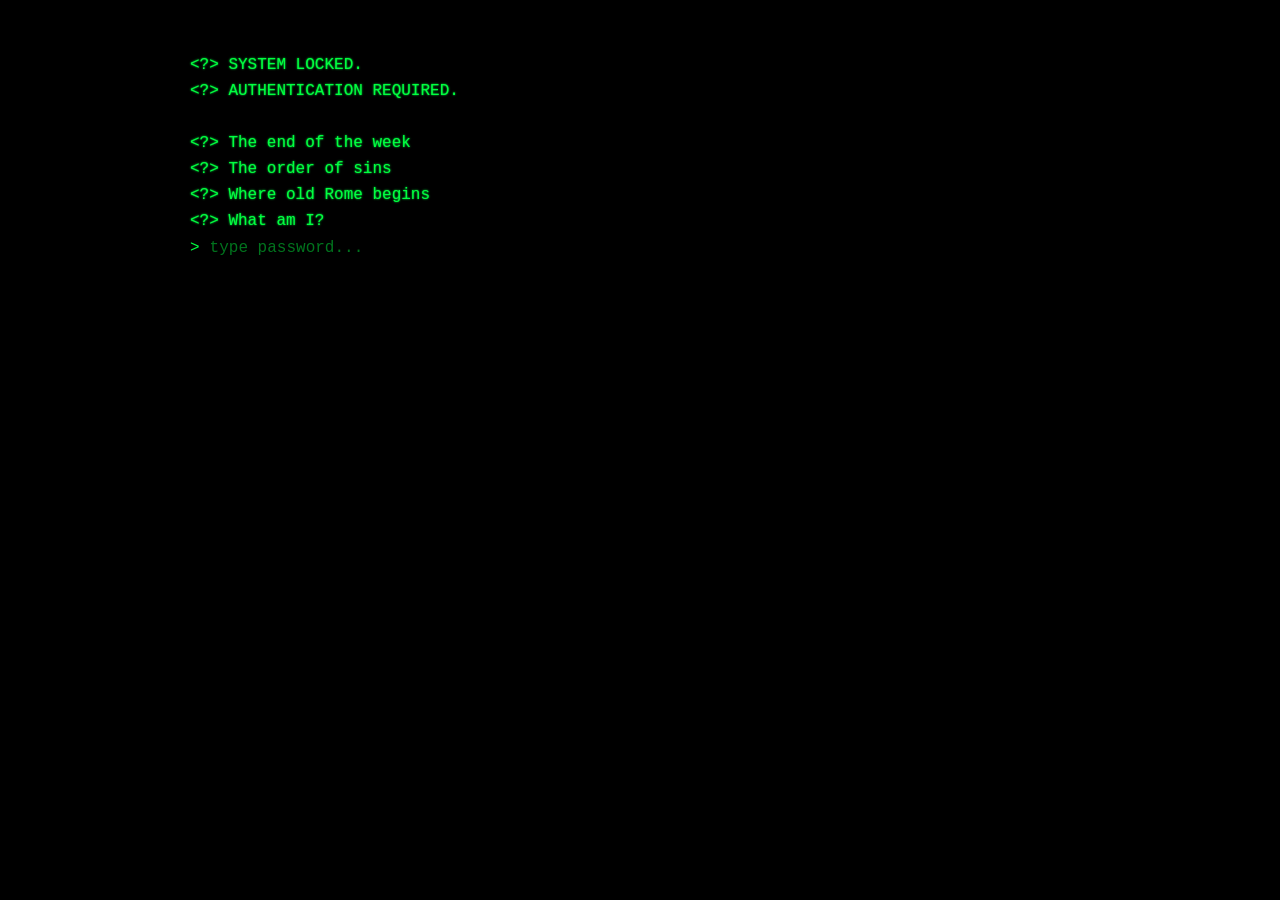
<file: index.html>
<!DOCTYPE html>
<html>
<head>
    <meta charset="UTF-8">
    <title>?</title>
    <link rel="stylesheet" href="style.css">
</head>

<body>

    
    <div id="password-screen">

        <div id="messages">
            <div>&lt;?&gt; SYSTEM LOCKED.</div>
            <div>&lt;?&gt; AUTHENTICATION REQUIRED.</div>
            <br>
            <div>&lt;?&gt; The end of the week</div>
            <div>&lt;?&gt; The order of sins</div>
            <div>&lt;?&gt; Where old Rome begins</div>
            <div>&lt;?&gt; What am I?</div>
        </div>

        <div class="input-line">
            <span>&gt;</span>
            <input type="text" id="password" placeholder="type password..." autofocus>
        </div>

    </div>


    
    <div id="riddle-screen" style="display: none;">

        <div id="riddle-messages">
            <div>&lt;?&gt; I speak without a mouth and hear without ears. I have no body, but I come alive with wind. What am I?</div>
        </div>

        <div class="input-line">
            <span>&gt;</span>
            <input type="text" id="answer" placeholder="type your answer...">
        </div>

    </div>


    <script src="script.js"></script>

</body>
</html>
</file>
<file: style.css>
body {
    background: #000000;
    color: #00ff41;
    font-family: "Courier New", monospace;
    font-size: 16px;
    padding: 40px;
}

#password-screen,
#riddle-screen {
    max-width: 900px;
    margin: 0 auto;
}

#messages div,
#riddle-messages div {
    margin: 8px 0;
    text-shadow: 0 0 2px #00ff41;
}

.input-line {
    display: flex;
    align-items: center;
    margin: 8px 0;
}

.input-line span {
    margin-right: 8px;
}

input {
    background: transparent;
    border: none;
    outline: none;
    color: #00ff41;
    font-family: "Courier New", monospace;
    font-size: 16px;
    width: 500px;
}

input::placeholder {
    color: #00ff41;
    opacity: 0.45;
}
</file>
